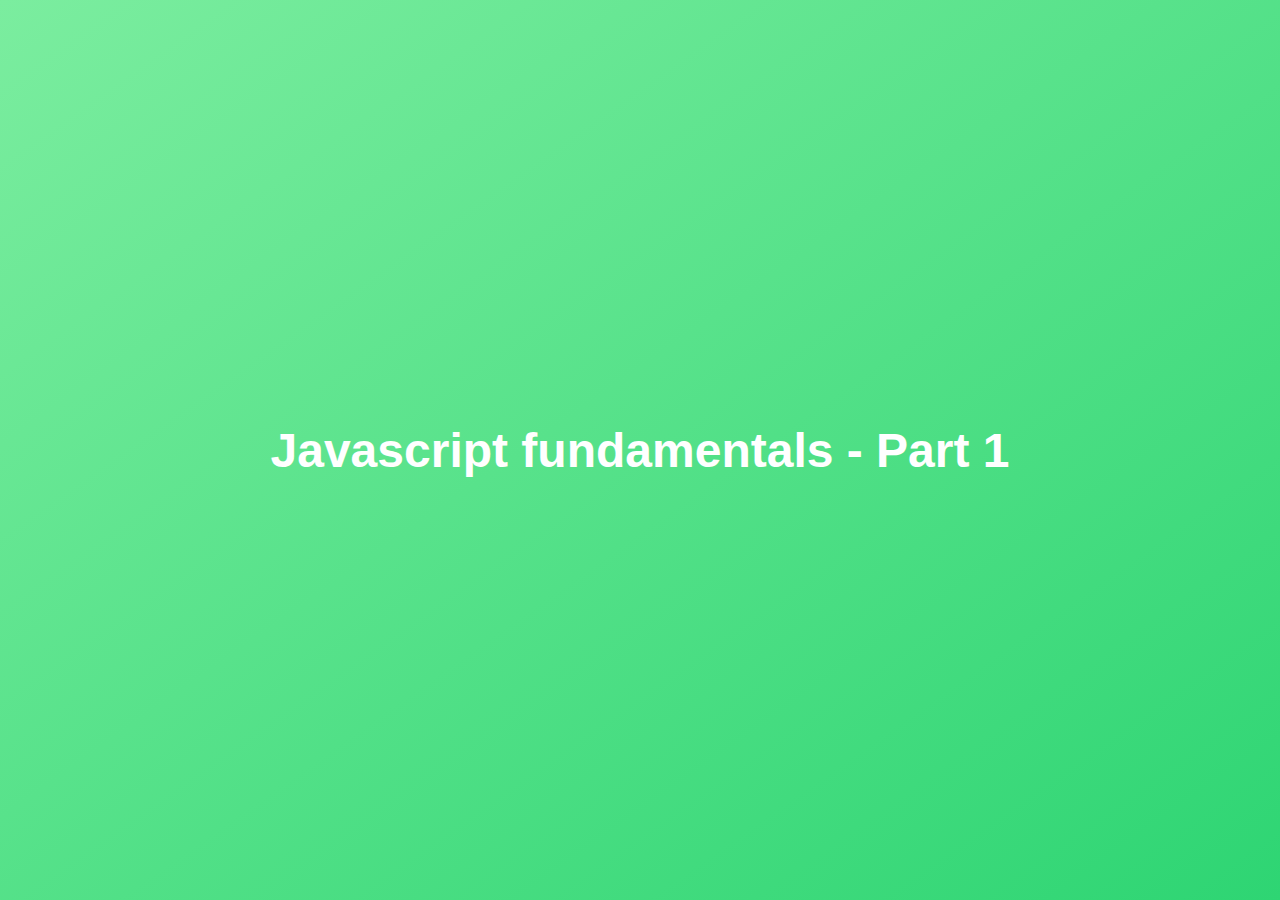
<file: day-01-js-basics/index.html>
<!DOCTYPE html>
<html lang="en">

<head>
    <meta charset="UTF-8">
    <meta name="viewport" content="width=device-width, initial-scale=1.0">
    <link rel="stylesheet" href="style.css">
    <title>Javascript fundamentals - Part 1</title>
</head>

<body>
    <h1>Javascript fundamentals - Part 1</h1>
    <script src="script.js"></script>
</body>

</html>
</file>
<file: day-01-js-basics/style.css>
body {
    /* 1. Resetting defaults */
    margin: 0;
    padding: 0;

    /* 2. Making the body fill the ENTIRE screen */
    height: 100vh;
    /* vh = viewport height. 100vh means 100% of the screen height */

    /* 3. The Green Gradient Background */
    /* This replicates that smooth green transition */
    background: linear-gradient(to bottom right, #7bed9f, #2ed573);

    /* 4. Centering the text perfectly (The Flexbox Method) */
    display: flex;
    justify-content: center;
    /* Centers horizontally (left/right) */
    align-items: center;
    /* Centers vertically (up/down) */

    /* 5. Font Styles */
    font-family: sans-serif;
    /* Removes the "Times New Roman" look */
}

h1 {
    color: white;
    /* Makes the text white */
    font-size: 3rem;
    /* Makes the text nice and big */
    font-weight: bold;
}
</file>
